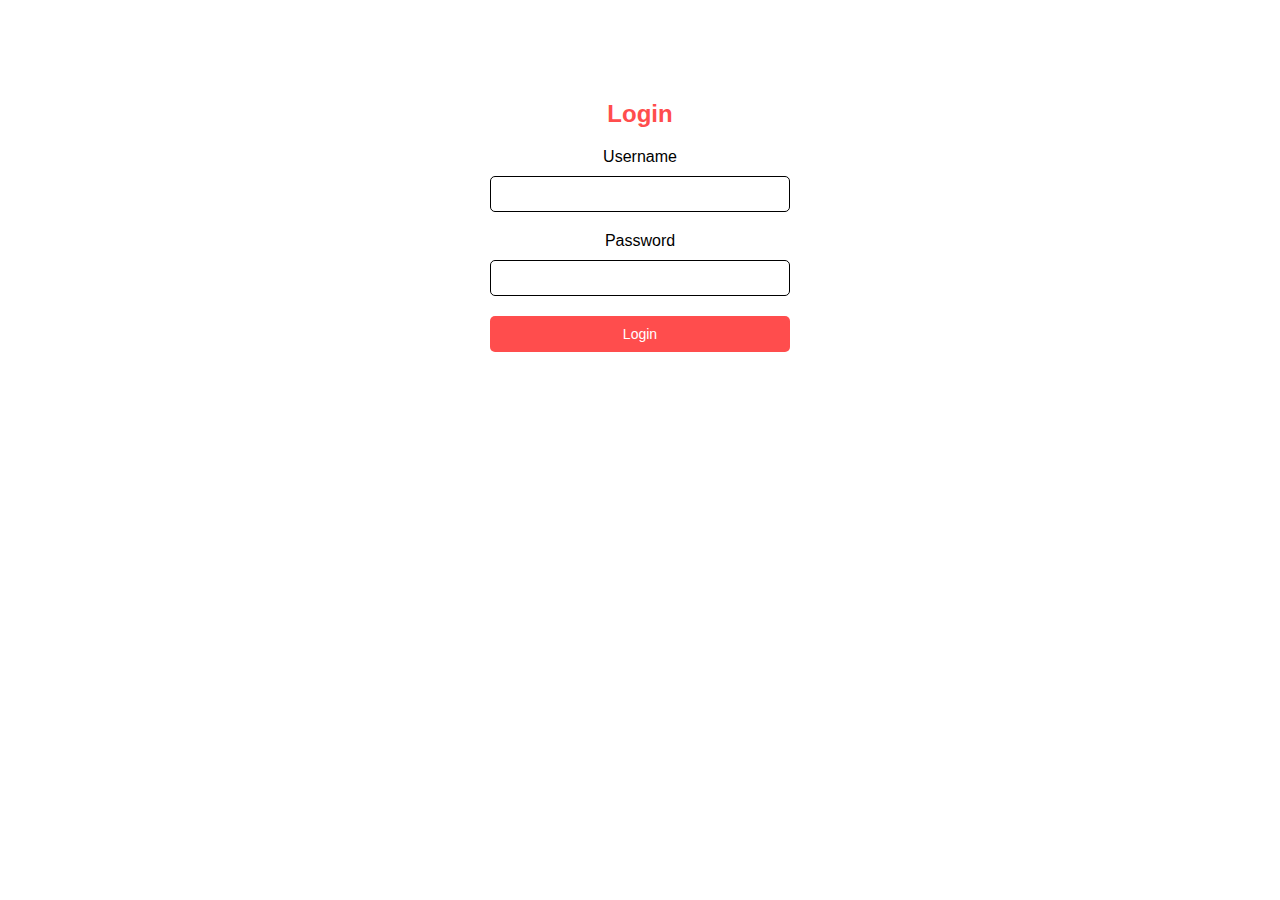
<file: index.html>
<!DOCTYPE html>
<html lang="en">
<head>
    <meta charset="UTF-8">
    <meta name="viewport" content="width=device-width, initial-scale=1.0">
    <title>WisataKulinerMaduraCMS   Login</title>
    <link rel="stylesheet" href="../css/styles.css">
    <link rel="icon" href="./Images/favicon.png">
</head>
<body>
    <div class="login-container">
        <h2>Login</h2>
        <form id="loginForm">
            <label for="username">Username</label>
            <input type="text" id="username" name="username" required>
            <label for="password">Password</label>
            <input type="password" id="password" name="password" required>
            <button type="submit">Login</button>
        </form>
        <p id="errorMsg" style="color: red; display: none;">Invalid username or password</p>
    </div>
    <script src="./javascript/login.js"></script>
</body>
</html>
</file>
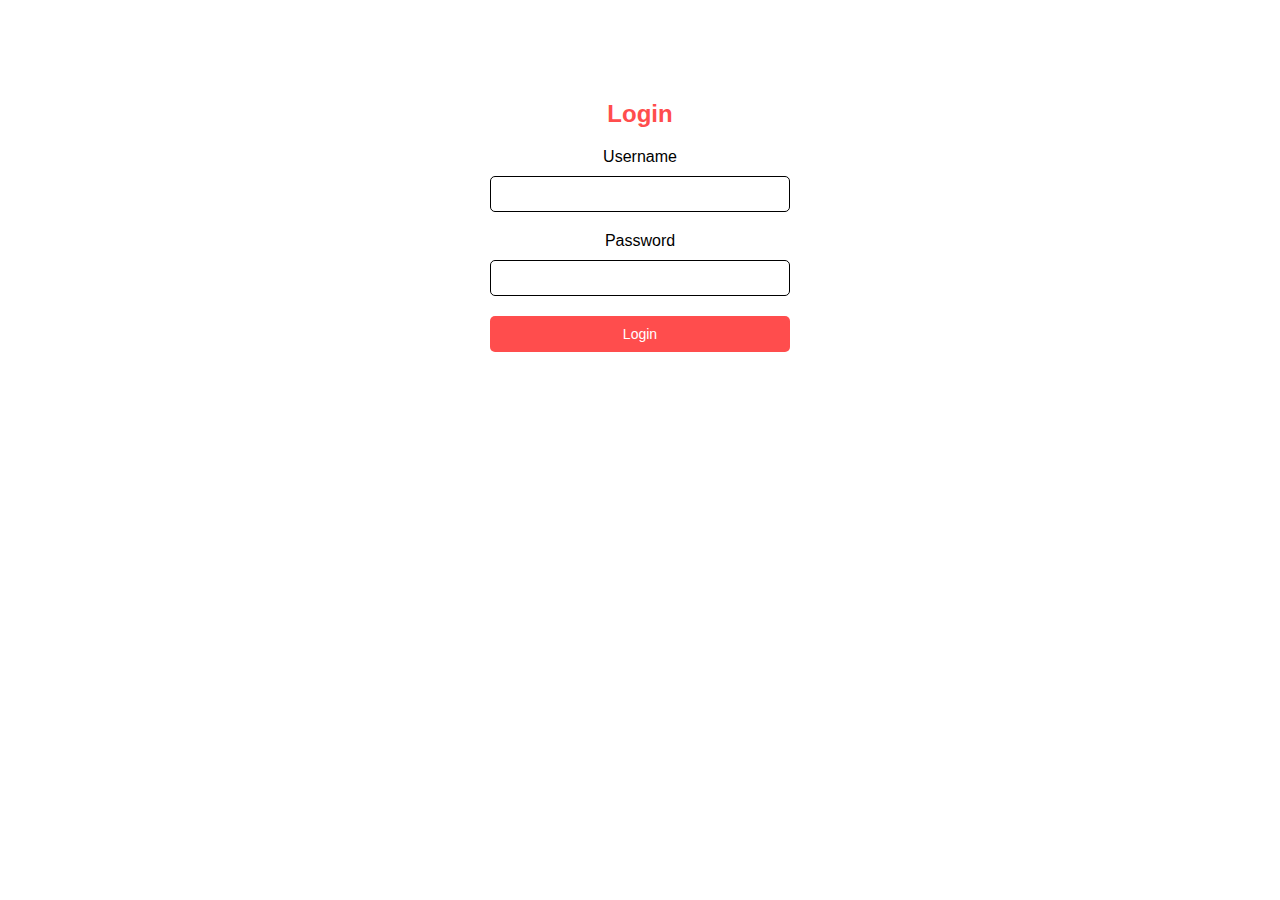
<file: pages/project.html>
<!DOCTYPE html>
<html lang="en">
<head>
    <link rel="preconnect" href="https://fonts.googleapis.com">
    <link rel="preconnect" href="https://fonts.gstatic.com" crossorigin>
    <link href="https://fonts.googleapis.com/css2?family=Poppins:ital,wght@0,100;0,200;0,300;0,400;0,500;0,600;0,700;0,800;0,900;1,100;1,200;1,300;1,400;1,500;1,600;1,700;1,800;1,900&display=swap" rel="stylesheet">
    <meta charset="UTF-8">
    <meta name="viewport" content="width=device-width, initial-scale=1.0">
    <title>WisataKulinerMaduraCMSbase</title>
    <link rel="stylesheet" href="../css/styles.css">
    <link rel="icon" href="../Images/favicon.png">
    <meta http-equiv="Cache-Control" content="no-cache, no-store, must-revalidate">
    <meta http-equiv="Pragma" content="no-cache">
    <meta http-equiv="Expires" content="0">
    <script>
        if (!localStorage.getItem('isLoggedIn')) {
            window.location.href = './../index.html';
        }
    </script>
</head>
<body>

   
    
    <aside class="sidebar">
        <div class="sidebar-header">
          <h3> <a href="/">Menu</a></h3>
        </div>
        <nav class="menu">
          <ul>
            <li><a href="#" id="wisataKulinerLink">Wisata Kuliner</a></li>
            <li><a href="#" id="foodsCmsLink">Menu Makanan</a></li>
            <li><a href="#" id="drinkCmsLink">Menu Minuman</a></li>
            <li><a href="#" id="reviewCmsLink">Review</a></li>
            <li><a href="#" id="artikelCmsLink">Artikel</a></li>
          </ul>
        </nav>
        <div class="sidebar-footer">
          <button id="logoutBtn">Logout</button>
        </div>
      </aside>


    <main>
        <div id="content">
            <img src="../Images/epicurean.png" alt="Epicurean CMS Image">
            <h2>Welcome to Wisata Kuliner Madura Content Management System</h2>
            <p>
                Selamat datang di Wisata Kuliner Madura Content Management System (CMS), platform yang dirancang khusus untuk mengelola dan mempromosikan kekayaan kuliner Madura. Dengan CMS ini, Anda dapat dengan mudah mengelola berbagai jenis data terkait wisata kuliner, mulai dari makanan dan minuman hingga ulasan pengunjung. 
            </p>
        </div>
        

    <!-- ! CMS UNTUK WISATA KULINER -->

    <div id="wisataKulinerContent" style="display: none;">
        <h2>Wisata Kuliner Madura Content Management System </h2>
        <p>Kelola data wisata kuliner dapat melakukan penambahan data update serta delete </p>
        <p>Pastikan untuk tidak melakukan update image only</p>
            <ul id="wisataList"></ul>
                <form id="updateForm" style="display:none;" enctype="multipart/form-data">
                    <input type="hidden" id="wisataId" name="id">
                    <label for="nama_tempat">Nama Tempat:</label>
                    <input type="text" id="nama_tempat" name="nama_tempat"><br>
                    <label for="alamat">Alamat:</label>
                    <input type="text" id="alamat" name="alamat"><br>
                    <label for="kabupaten">Kabupaten:</label>
                    <input type="text" id="kabupaten" name="kabupaten"><br>
                    <label for="deskripsi">Deskripsi:</label><br>
                    <textarea id="deskripsi" name="deskripsi"></textarea><br>
                    <label for="jam_operasional">Jam Operasional:</label>
                    <input type="text" id="jam_operasional" name="jam_operasional"><br>
                    
                    <label for="link_wa">No Whatsapp</label>
                    <input type="text" id="link_wa" name="link_wa"><br>

                    <label for="link_maps">Link Maps:</label>
                    <input type="text" id="link_maps" name="link_maps"><br>
                    <label for="fasilitas">Fasilitas:</label>
                    <input type="text" id="fasilitas" name="fasilitas"><br>
                    
                    <label for="gambar_katalog">Gambar Katalog:</label>
                    <input type="file" id="gambar_katalog" name="gambar_katalog"><br>
                    <img id="preview_gambar_katalog" src="" alt="Preview Gambar Katalog"><br>
                    <label for="galeri1">Galeri 1:</label>
                    <input type="file" id="galeri1" name="galeri1"><br>
                    <img id="preview_galeri1" src="" alt="Preview Galeri 1"><br>
                    <label for="galeri2">Galeri 2:</label>
                    <input type="file" id="galeri2" name="galeri2"><br>
                    <img id="preview_galeri2" src="" alt="Preview Galeri 2"><br>
                    <label for="galeri3">Galeri 3:</label>
                    <input type="file" id="galeri3" name="galeri3"><br>
                    <img id="preview_galeri3" src="" alt="Preview Galeri 3"><br>
                    <label for="galeri4">Galeri 4:</label>
                    <input type="file" id="galeri4" name="galeri4"><br>
                    <img id="preview_galeri4" src="" alt="Preview Galeri 4"><br>
                    <button type="submit">Update</button>
                </form>
    
        <h3>Tambah Wisata Kuliner</h3>
        <form id="addForm" enctype="multipart/form-data">
            <label for="nama_tempat">Nama Tempat:</label>
            <input type="text" id="nama_tempat" name="nama_tempat"><br>
            <label for="alamat">Alamat:</label>
            <input type="text" id="alamat" name="alamat"><br>
            <label for="kabupaten">Kabupaten:</label>
            <input type="text" id="kabupaten" name="kabupaten"><br>
            <label for="deskripsi">Deskripsi:</label><br>
            <textarea id="deskripsi" name="deskripsi"></textarea><br>
            <label for="jam_operasional">Jam Operasional:</label>
            <input type="text" id="jam_operasional" name="jam_operasional"><br>
            <label for="link_wa">No Whatsapp</label>
            <input type="text" id="link_wa" name="link_wa"><br>
            <label for="link_maps">Link Maps:</label>
            <input type="text" id="link_maps" name="link_maps"><br>
            <label for="fasilitas">Fasilitas:</label>
            <input type="text" id="fasilitas" name="fasilitas"><br>
            <label for="gambar_katalog">Gambar Katalog:</label>
            <input type="file" id="gambar_katalog" name="gambar_katalog"><br>
            <label for="galeri1">Galeri 1:</label>
            <input type="file" id="galeri1" name="galeri1"><br>
            <label for="galeri2">Galeri 2:</label>
            <input type="file" id="galeri2" name="galeri2"><br>
            <label for="galeri3">Galeri 3:</label>
            <input type="file" id="galeri3" name="galeri3"><br>
             <label for="galeri4">Galeri 4:</label>
            <input type="file" id="galeri4" name="galeri4"><br>
            <button type="submit">Tambah</button>
        </form>
    </div>

    <!-- ! CMS UNTUK MAKANAN -->
    <div id="foodsCmsContent" style="display: none;">
        <h2>Foods Content Management System</h2>
        <p>Kelola data makanan pada setiap wisata kuliner dapat membuat data baru update dan delete</p>

         <!-- Dropdown untuk memilih tempat wisata kuliner -->
    <select id="selectWisataKuliner"></select>

    <!-- Form untuk menambahkan makanan -->
    <form id="addFoodForm">
        <label for="namaMakanan">Nama Makanan:</label><br>
        <input type="text" id="namaMakanan" name="namaMakanan" required><br>
        <label for="harga">Harga:</label><br>
        <input type="number" id="harga" name="harga" required><br>
        <button type="submit">Tambahkan Makanan</button>
    </form>

    <!-- Form untuk mengedit makanan -->
    <form id="editFoodForm" style="display: none;">
        <label for="editNamaMakanan">Nama Makanan:</label><br>
        <input type="text" id="editNamaMakanan" name="editNamaMakanan" required><br>
        <label for="editHarga">Harga:</label><br>
        <input type="number" id="editHarga" name="editHarga" required><br>
        <button type="submit">Simpan Perubahan</button>
        <button type="button" id="cancelEdit">Batal</button>
    </form>

    <!-- Daftar makanan -->
    <ul id="foodList"></ul>

    </div>

   


    <!-- !CMS UNTUK MINUMAN -->
    <div id="drinkCmsContent" style="display: none;">
        <h2>Drink Content Management System</h2>
        <p>Kelola data minuman pada setiap wisata kuliner dapat membuat data baru update dan delete</p>

        <!-- Dropdown untuk memilih tempat wisata kuliner -->
    <select id="selectWisataKuliner2"></select>

    <!-- Form untuk menambahkan minuman -->
    <form id="addDrinkForm">
        <label for="namaMinuman">Nama Minuman:</label><br>
        <input type="text" id="namaMinuman" name="namaMinuman" required><br>
        <label for="harga">Harga:</label><br>
        <input type="number" id="harga" name="harga" required><br>
        <button type="submit">Tambahkan Minuman</button>
    </form>

    <!-- Form untuk mengedit minuman -->
    <form id="editDrinkForm" style="display: none;">
        <label for="editNamaMinuman">Nama Minuman:</label><br>
        <input type="text" id="editNamaMinuman" name="editNamaMinuman" required><br>
        <label for="editHarga">Harga:</label><br>
        <input type="number" id="editHarga" name="editHarga" required><br>
        <button type="submit">Simpan Perubahan</button>
        <button type="button" id="cancelEdit">Batal</button>
    </form>

    <!-- Daftar minuman -->
    <ul id="drinkList"></ul>
    </div>


    <!-- ! CMS REVIEW -->


    <div id="reviewCmsContent" style="display: none;">
        <h3>Review Content Management System</h3>
        <p>Kelola data review pengguna baik melakukan delete by id / unit wisata kuliner</p>

        
    <!-- Dropdown untuk memilih wisata kuliner -->
    <select id="selectWisataKuliner3"></select>

    <!-- Form untuk menambah ulasan baru -->
    <form id="addReviewForm">
        <label for="namaPengulas">Nama Pengulas:</label><br>
        <input type="text" id="namaPengulas" name="namaPengulas" required><br>
        <label for="ulasan">Ulasan:</label><br>
        <textarea id="ulasan" name="ulasan" required></textarea><br>
        <label for="rating">Rating:</label><br>
        <input type="number" id="rating" name="rating" required><br>
        <button type="submit">Tambahkan Ulasan</button>
    </form>

    <!-- Daftar ulasan -->
    <ul id="reviewList"></ul>

    <button id="deleteAllReviews">Hapus Semua Ulasan</button>
    </div>


    <!-- ! CMS ARTIKEL -->

    <div id="artikelCmsContent" style="display: none;">
    <h3>Artikel Content Management System</h3>
    <p>Kelola data artikel WisataKulinerMadura</p>
    <form id="addArticleForm" enctype="multipart/form-data">
        <label for="judul">Judul:</label><br>
        <input type="text" id="judul" name="judul" required><br>
        <label for="deskripsi">Deskripsi:</label><br>
        <textarea id="deskripsi" name="deskripsi" required></textarea><br>
        <label for="isi">Isi:</label><br>
        <textarea id="isi" name="isi" required></textarea><br>
        <label for="penulis">Penulis:</label><br>
        <input type="text" id="penulis" name="penulis" required><br>
        <label for="gambar_artikel">Gambar Artikel:</label><br>
        <input type="file" id="gambar_artikel" name="gambar_artikel"><br>
        <button type="submit">Tambahkan Artikel</button>
    </form>

    <ul id="articleList"></ul>
    </div>


    </main>

    
    <script src="./../javascript/project.js"></script>
</body>
</html>
</file>
<file: css/styles.css>
body {
  font-family: "Poppins",sans-serif;
}

.sidebar {
  width: 300px;
  height: 100vh;
  background-color: #202124;
  color: #ffffff;
  position: fixed;
  left: 0;
  top: 0;
  overflow-y: auto;
  transition: width 0.3s ease;
}

.sidebar-header {
  background-color: #2c2f33;
  padding: 20px;
  text-align: center;
}

.sidebar-header h3 {
  margin: 0;
}

.sidebar-header h3 a {
  text-decoration: none;
  color: #ffffff;
}

.sidebar-footer {
  background-color: #2c2f33;
  padding: 20px;
  text-align: center;
}

.sidebar-footer button {
  background-color: #ff6b6b;
  color: #ffffff;
  padding: 10px 20px;
  border: none;
  font-size: 14px;
  border-radius: 5px;
  cursor: pointer;
  transition: background-color 0.3s ease;
}

.sidebar-footer button:hover {
  background-color: #ff4d4d;
}

.sidebar .menu ul {
  list-style: none;
  padding: 0;
}

.sidebar .menu ul li a {
  display: block;
  padding: 15px 20px;
  color: inherit;
  cursor: pointer;
  text-decoration: none;
  transition: background-color 0.3s ease;
}

.sidebar .menu ul li a:hover {
  background-color: #080809;
}

main {
  margin-left: 300px;
  padding: 20px;
}

#content {
  text-align: center;
  margin-top: 50px;
}

#content img {
  max-width: 40%;
  border-radius: 10px;
}

#content h2 {
  margin-top: 20px;
  font-size: 24px;
  color: #333333;
}

#content p {
  margin-top: 15px;
  font-size: 16px;
  color: #666666;
  line-height: 1.6;
}

#wisataKulinerContent {
  display: none;
  padding: 20px;
}

#wisataKulinerContent h2 {
  font-size: 24px;
  margin-bottom: 10px;
}

#wisataKulinerContent h3 {
  font-size: 20px;
  margin-bottom: 10px;
}

#wisataKulinerContent p {
  font-size: 16px;
  margin-bottom: 20px;
}

#wisataKulinerContent ul#wisataList {
  list-style-type: none;
  padding: 0;
}

#wisataKulinerContent ul#wisataList li {
  padding: 10px;
  margin-bottom: 10px;
  border: 1px solid #ccc;
  border-radius: 4px;
  cursor: pointer;
}

#wisataKulinerContent ul#wisataList li:last-child {
  margin-bottom: 0;
}

#wisataKulinerContent form {
  margin-bottom: 20px;
}

#wisataKulinerContent form label {
  font-size: 16px;
  margin-bottom: 5px;
  display: block;
}

#wisataKulinerContent form input[type="text"],
#wisataKulinerContent form textarea {
  width: 100%;
  padding: 8px;
  font-size: 16px;
  margin-bottom: 10px;
  border: 1px solid #ccc;
  border-radius: 10px;
  background-color: #fff;
}

#wisataKulinerContent form input[type="file"] {
  margin-top: 5px;
}

#wisataKulinerContent form img {
  margin-left: 10%;
  max-width: 346px;
  width: 100%;
  height: 207px;
  object-fit: cover;
  border-radius: 20px;
  margin-top: 10px;
}

#wisataKulinerContent form button[type="submit"] {
  margin-top: 20px;
  padding: 8px 13px;
  font-size: 14px;
  border: none;
  border-radius: 4px;
  cursor: pointer;
  background-color: #ff6b6b;
  color: #fff;
  transition: background-color 0.3s ease;
}

#wisataKulinerContent form button[type="submit"]:hover {
  background-color: #ff4d4d;
}

#foodsCmsContent {
  display: none;
  padding: 20px;
}

#foodsCmsContent h2 {
  font-size: 24px;
  margin-bottom: 10px;
}

#foodsCmsContent p {
  font-size: 16px;
  margin-bottom: 20px;
}

#foodsCmsContent select {
  width: 100%;
  padding: 8px;
  font-size: 16px;
  margin-bottom: 20px;
  border: 1px solid #ccc;
  border-radius: 4px;
  cursor: pointer;
  background-color: #fff;
}

#foodsCmsContent form {
  margin-bottom: 20px;
}

#foodsCmsContent form label {
  font-size: 16px;
  margin-bottom: 5px;
  display: block;
}

#foodsCmsContent form input[type="text"],
#foodsCmsContent form input[type="number"] {
  width: 100%;
  padding: 8px;
  font-size: 16px;
  margin-bottom: 10px;
  border: 1px solid #ccc;
  border-radius: 4px;
  background-color: #fff;
}

#foodsCmsContent form button {
  margin-top: 30px;
  padding: 10px 20px;
  font-size: 14px;
  border: none;
  border-radius: 4px;
  cursor: pointer;
  background-color: #ff6b6b;
  color: #fff;
  transition: background-color 0.3s ease;
}

#foodsCmsContent form button:hover {
  background-color: #ff4d4d;
}

#foodsCmsContent ul#foodList {
  list-style-type: none;
  padding: 0;
}

#foodsCmsContent ul#foodList li {
  padding: 10px;
  margin-bottom: 10px;
  border: 1px solid #ccc;
  border-radius: 4px;
  cursor: pointer;
}

#foodsCmsContent ul#foodList li:last-child {
  margin-bottom: 0;
}

#drinkCmsContent {
  display: none;
  padding: 20px;
}

#drinkCmsContent h2 {
  font-size: 24px;
  margin-bottom: 10px;
}

#drinkCmsContent p {
  font-size: 16px;
  margin-bottom: 20px;
}

#drinkCmsContent select {
  width: 100%;
  padding: 8px;
  font-size: 16px;
  margin-bottom: 20px;
  border: 1px solid #ccc;
  border-radius: 4px;
  background-color: #fff;
  cursor: pointer;
}

#drinkCmsContent form {
  margin-bottom: 20px;
}

#drinkCmsContent form label {
  font-size: 16px;
  margin-bottom: 5px;
  display: block;
}

#drinkCmsContent form input[type="text"],
#drinkCmsContent form input[type="number"] {
  width: 100%;
  padding: 8px;
  font-size: 16px;
  margin-bottom: 10px;
  border: 1px solid #ccc;
  border-radius: 4px;
  background-color: #fff;
}

#drinkCmsContent form button {
  padding: 10px 20px;
  font-size: 14px;
  border: none;
  border-radius: 4px;
  cursor: pointer;
  background-color: #ff6b6b;
  color: #fff;
  transition: background-color 0.3s ease;
}

#drinkCmsContent form button:hover {
  background-color: #ff4d4d;
}

#drinkCmsContent ul#drinkList {
  list-style-type: none;
  padding: 0;
}

#drinkCmsContent ul#drinkList li {
  padding: 10px;
  margin-bottom: 10px;
  border: 1px solid #ccc;
  border-radius: 4px;
  cursor: pointer;
}

#drinkCmsContent ul#drinkList li:last-child {
  margin-bottom: 0;
}

#reviewCmsContent {
  display: none;
  padding: 20px;
}

#reviewCmsContent h3 {
  font-size: 24px;
  margin-bottom: 20px;
}

#reviewCmsContent select {
  width: 100%;
  padding: 8px;
  font-size: 16px;
  margin-bottom: 20px;
  border: 1px solid #ccc;
  border-radius: 4px;
  background-color: #fff;
}

#reviewCmsContent form {
  margin-bottom: 20px;
}

#reviewCmsContent form label {
  font-size: 16px;
  margin-bottom: 5px;
  display: block;
}

#reviewCmsContent form input[type="text"],
#reviewCmsContent form textarea,
#reviewCmsContent form input[type="number"] {
  width: 100%;
  padding: 8px;
  font-size: 16px;
  margin-bottom: 10px;
  border: 1px solid #ccc;
  border-radius: 4px;
  background-color: #fff;
}

#reviewCmsContent form button[type="submit"],
#reviewCmsContent form button#deleteAllReviews {
  padding: 10px 20px;
  font-size: 14px;
  border: none;
  border-radius: 4px;
  cursor: pointer;
  background-color: #ff6b6b;
  color: #fff;
  transition: background-color 0.3s ease;
}

#reviewCmsContent form button[type="submit"]:hover,
#reviewCmsContent form button#deleteAllReviews:hover {
  background-color: #ff4d4d;
}

#reviewCmsContent ul#reviewList {
  list-style-type: none;
  padding: 0;
}

#reviewCmsContent ul#reviewList li {
  padding: 10px;
  margin-bottom: 10px;
  border: 1px solid #ccc;
  border-radius: 4px;
  cursor: pointer;
}

#reviewCmsContent ul#reviewList li:last-child {
  margin-bottom: 0;
}

.login-container {
  text-align: center;
  margin: 100px auto;
  width: 300px;
}

.login-container h2 {
  color: #ff4d4d;
  font-size: 24px;
  margin-bottom: 20px;
}

.login-container form label {
  display: block;
  margin-bottom: 10px;
  color: #000000;
}

.login-container form input[type="text"],
.login-container form input[type="password"] {
  width: 100%;
  padding: 10px;
  margin-bottom: 20px;
  border: 1px solid #000000;
  border-radius: 5px;
  box-sizing: border-box;
  font-size: 12px;
}

.login-container form button[type="submit"] {
  width: 100%;
  padding: 10px;
  background-color: #ff4d4d;
  color: white;
  border: none;
  border-radius: 5px;
  cursor: pointer;
  font-size: 14px;
}

.login-container form button[type="submit"]:hover {
  background-color: #ff1a1a;
}

.login-container #errorMsg {
  color: #ff4d4d;
  display: none;
}

#artikelCmsContent {
  display: none;
  padding: 20px;
}

#artikelCmsContent h3 {
  font-size: 24px;
  margin-bottom: 10px;
  color: #333;
}

#artikelCmsContent p {
  font-size: 16px;
  margin-bottom: 20px;
  color: #666;
}

#artikelCmsContent form {
  margin-bottom: 20px;
}

#artikelCmsContent form label {
  font-size: 16px;
  margin-bottom: 5px;
  display: block;
  color: #333;
}

#artikelCmsContent form input[type="text"],
#artikelCmsContent form textarea {
  width: 100%;
  padding: 8px;
  font-size: 16px;
  margin-bottom: 10px;
  border: 1px solid #ccc;
  border-radius: 4px;
  background-color: #f9f9f9;
  box-sizing: border-box;
}

#artikelCmsContent form input[type="file"] {
  margin-top: 5px;
  padding: 5px 0;
  font-size: 16px;
  background-color: #fff;
  border: 1px solid #ccc;
  border-radius: 4px;
  box-sizing: border-box;
}

#artikelCmsContent form button[type="submit"] {
  padding: 10px 20px;
  margin-top: 10px;
  font-size: 14px;
  border: none;
  border-radius: 4px;
  cursor: pointer;
  background-color: #ff6b6b;
  color: #fff;
  transition: background-color 0.3s ease;
}

#artikelCmsContent form button[type="submit"]:hover {
  background-color: #ff4d4d;
}

#artikelCmsContent ul#articleList {
  list-style-type: none;
  padding: 0;
}

#artikelCmsContent ul#articleList li {
  padding: 10px;
  margin-bottom: 10px;
  border: 1px solid #ccc;
  border-radius: 4px;
  background-color: #f9f9f9;
  box-shadow: 0 2px 4px rgba(0, 0, 0, 0.1);
  transition: transform 0.3s ease;
}

#artikelCmsContent ul#articleList li:last-child {
  margin-bottom: 0;
}

#artikelCmsContent ul#articleList li:hover {
  transform: translateY(-2px);
}
/*# sourceMappingURL=styles.css.map */
</file>
